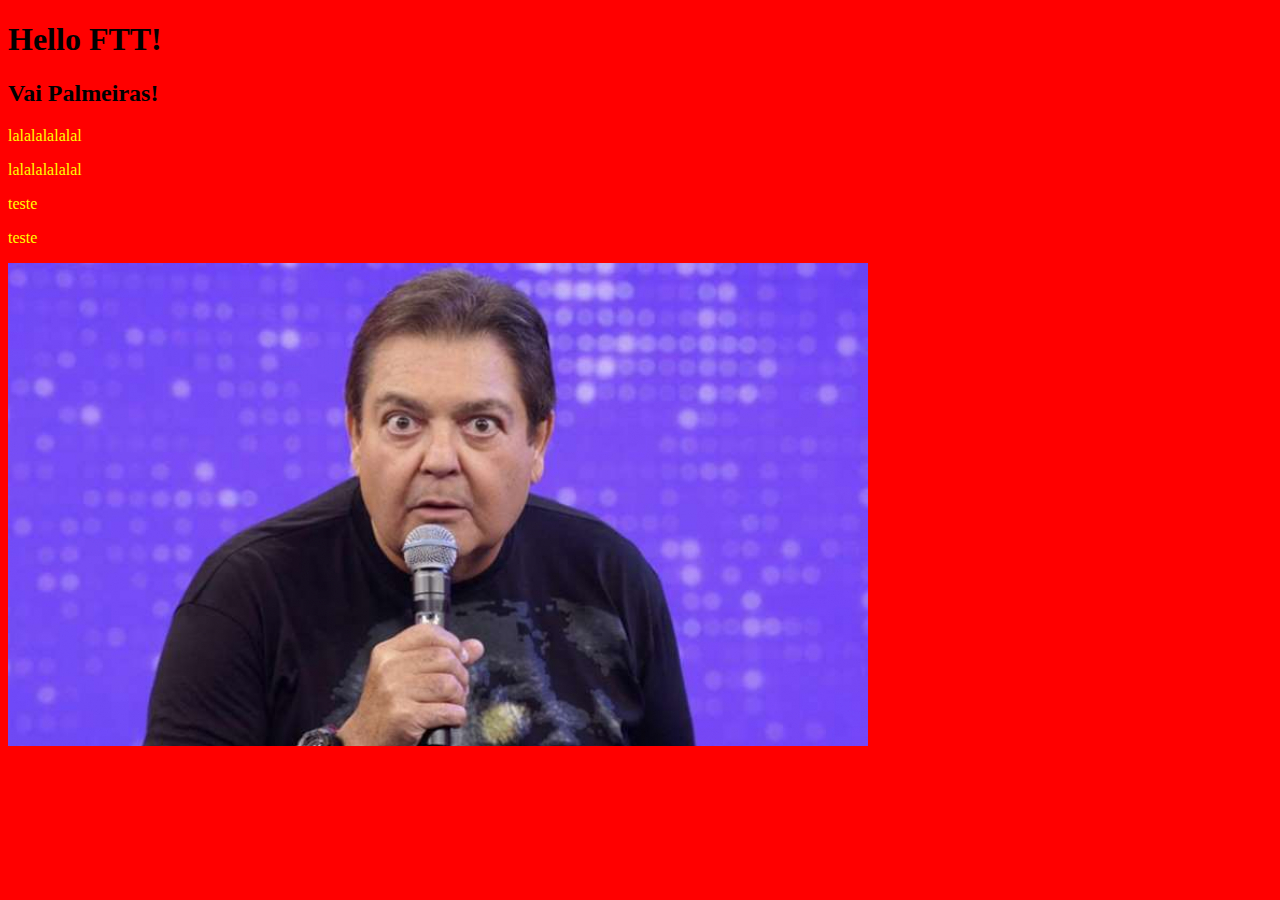
<file: index.html>
<!DOCTYPE html>
<html lang="en">
<head>
    <meta charset="UTF-8">
    <meta name="viewport" content="width=device-width, initial-scale=1.0">
    <link rel="stylesheet" type="text/css" href="site.css" media="screen" />
    <title>Document</title>
</head>
<body>
    <h1>Hello FTT!</h1>
    <h2>Vai Palmeiras!</h2>
    <p>lalalalalalal</p>
    <p>lalalalalalal</p>
    <p>teste</p>
    <p>teste</p>
    <img src="./img/faustao.jpg" />
</body>
</html>
</file>
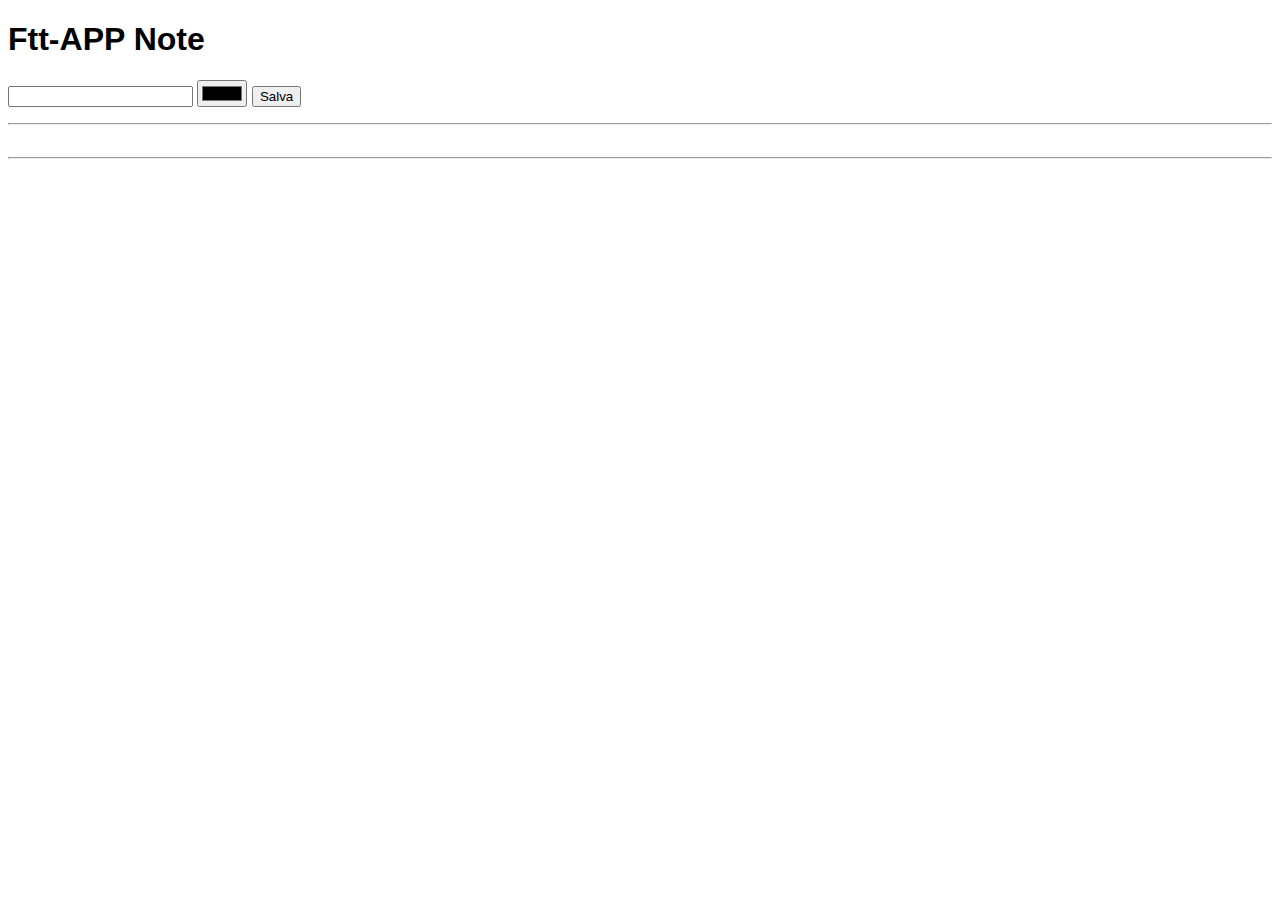
<file: app-vanilla.html>
<!DOCTYPE html>
<html lang="en">
<head>
    <meta charset="UTF-8">
    <meta name="viewport" content="width=device-width, initial-scale=1.0">
    <title>Document</title>
    <link rel="stylesheet" type="text/css" href="app.css" media="screen" />
</head>
<body>
    <h1>Ftt-APP Note</h1>
    <p>
        <input type="text" id="inputNote">
        <input type="color" id="inputColor">
        <button onclick="handleClick()">Salva</button>
    </p>

    <hr>
    <ul class="post-it" id="tagList"></ul>
    <hr>

    <!-- <div id="page">
        <div class="logo"></div>
        <ul id="navigation">
            <li><a href="#"> Item 1</a></li>
            <li><a href="#"> Item 2</a></li>
            <li><a href="#"> Item 3</a></li>
            <li><a href="#"> Item 4</a></li>
            <li><a href="#"> Item 5</a></li>
        </ul>
    </div> -->
</body>

<script>
    function handleClick(){
        var inputNote = document.getElementById("inputNote");
        var tagList = document.getElementById("tagList");
        var inputColor = document.getElementById("inputColor");

        var tagLi = document.createElement("li");

        // tagLi.value = inputNote.value;
        tagLi.textContent = inputNote.value;
        tagLi.style.backgroundColor = inputColor.value;
        tagList.appendChild(tagLi);
        console.log(inputColor.value);
    }
</script>
</html>
</file>
<file: site.css>
body{
    background-color: red;
}
p{
    color: yellow;
}
</file>
<file: app.css>
body{
    font-family: Verdana, sans-serif;
}

.post-it {
    list-style: none;
    display: flex;
    flex-wrap: wrap;
}

.post-it li{
    background-color: green;
    width: 100px;
    height: 100px;
    margin-right: 10px;
    margin-bottom: 10px;
    display: flex;
    text-align: center;
    align-items: center;
    justify-content: center;
}
</file>
